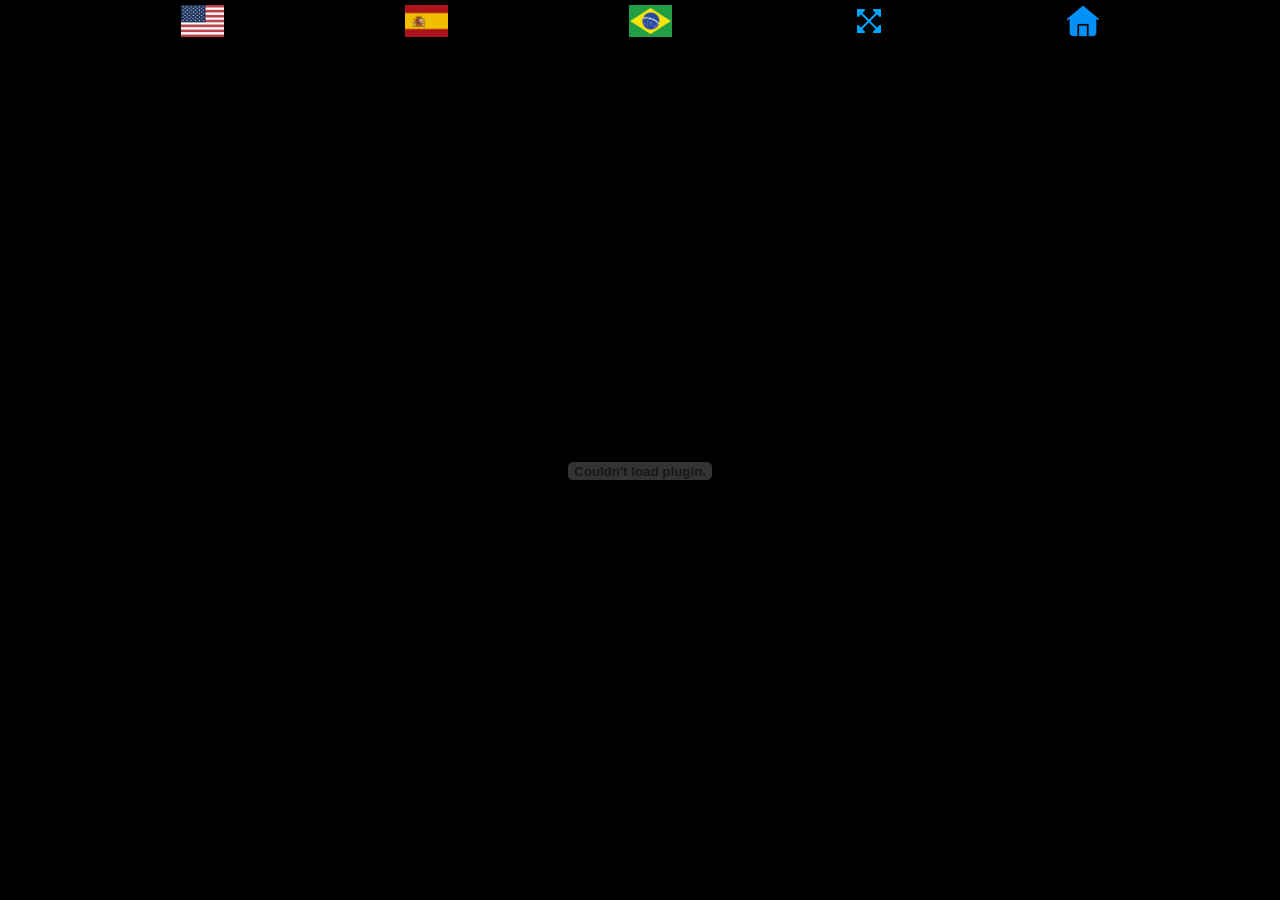
<file: light.html>
<!DOCTYPE html PUBLIC "-//W3C//DTD XHTML 1.0 Transitional//EN" "http://www.w3.org/TR/xhtml1/DTD/xhtml1-transitional.dtd">
<html xmlns="http://www.w3.org/1999/xhtml">
    <head>
        <meta http-equiv="content-type" content="text/html;charset=utf-8">
        <title>Fripok ~ Light Habbo Origins ~ Client</title>
		<link href="styles/style-light.css" type="text/css" rel="stylesheet">
    </head>
	<!-- version 1.21.9 -->
    <body id="client">
		<div id="countriesPopup">
			<div onclick="setLoaderbyCountryCode('us')" class="country" data-country="us"><img class="avatar" src="images/us.jpg"/></div>
			<div onclick="setLoaderbyCountryCode('es')" class="country" data-country="es"><img class="avatar" src="images/es.jpg"/></div>
			<div onclick="setLoaderbyCountryCode('br')" class="country" data-country="br" ><img class="avatar" src="images/br.jpg"/></div>
			<div onclick="fullScreen()" id="fullscreenBtn" class="friend"><img class="avatar" src="images/fullscreen.png"/></div>
			<a href="index.html" id="fullscreenBtn" class="friend"><img class="avatar" src="images/home.png"/></a>
		</div>
		<div id="container"></div>
    </body>
	<script src="scripts/config-light.js"></script>
	<script src="scripts/screen-light.js"></script>
	
</html>
</file>
<file: styles/style-light.css>
body#client {
	background-color: black;
	background-image: none !important;
	color: white;
	display: flex;
	flex-direction: column;
	height: 100vh;
	margin:0;
}
#container {
	flex: 1;
}

#countriesPopup
{
	display: flex;
    flex-direction: row;
    height: 42px;
    justify-content: space-evenly;
    align-items: center;
}

.avatar
{
	height:32px;
}
</file>
